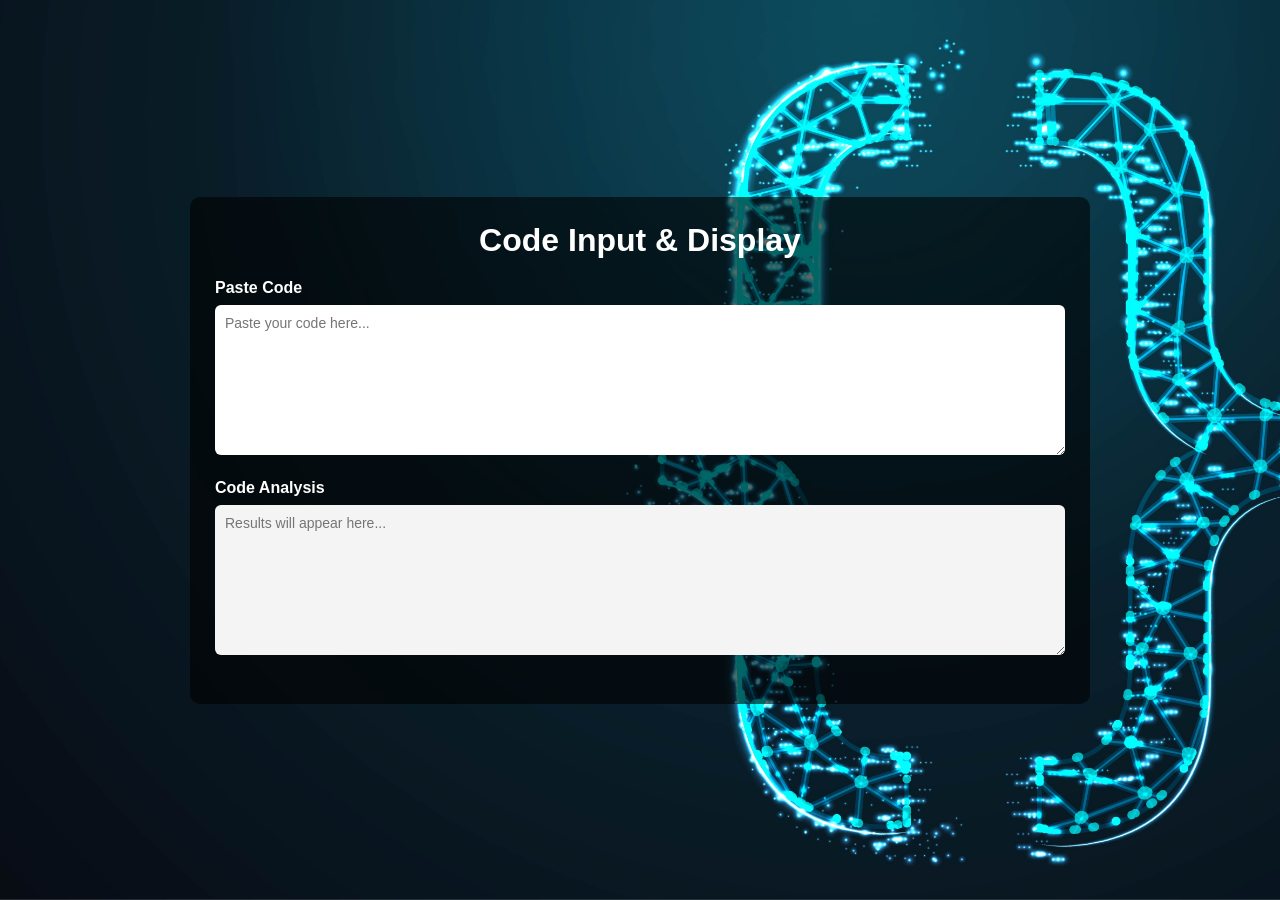
<file: Final/frontend/index.html>
<!DOCTYPE html>
<html lang="en">
<head>
    <meta charset="UTF-8">
    <meta name="viewport" content="width=device-width, initial-scale=1.0">
    <title>Code Input & Display</title>
    <link rel="stylesheet" href="styles.css">
</head>
<body>

    <div class="container">
        <h1>Code Input & Display</h1>

        <!-- Input Section -->
        <div class="box-section">
            <label>Paste Code</label>
            <textarea id="inputBox" placeholder="Paste your code here..."></textarea>
        </div>

        <!-- Output Section -->
        <div class="box-section">
            <label>Code Analysis</label>
            <textarea id="outputBox" placeholder="Results will appear here..." readonly></textarea>
        </div>
    </div>

</body>
</html>
</file>
<file: Final/frontend/styles.css>
/* Reset */
* {
    margin: 0;
    padding: 0;
    box-sizing: border-box;
    font-family: Arial, Helvetica, sans-serif;
}

/* Background */
body {
    height: 100vh;
    background: url("bg1.jpg") no-repeat center center/cover;
    /* Replace above with your image later */
    display: flex;
    justify-content: center;
    align-items: center;
}

/* Main container */
.container {
    width: 80%;
    max-width: 900px;
    background: rgba(0, 0, 0, 0.6);
    padding: 25px;
    border-radius: 10px;
    color: white;
}

/* Title */
h1 {
    text-align: center;
    margin-bottom: 20px;
}

/* Sections */
.box-section {
    margin-bottom: 20px;
}

/* Labels */
label {
    display: block;
    margin-bottom: 8px;
    font-weight: bold;
}

/* Textareas */
textarea {
    width: 100%;
    height: 150px;
    padding: 10px;
    border-radius: 6px;
    border: none;
    resize: vertical;
    font-size: 14px;
}

/* Output box slightly different */
#outputBox {
    background-color: #f4f4f4;
    color: black;
}
</file>
